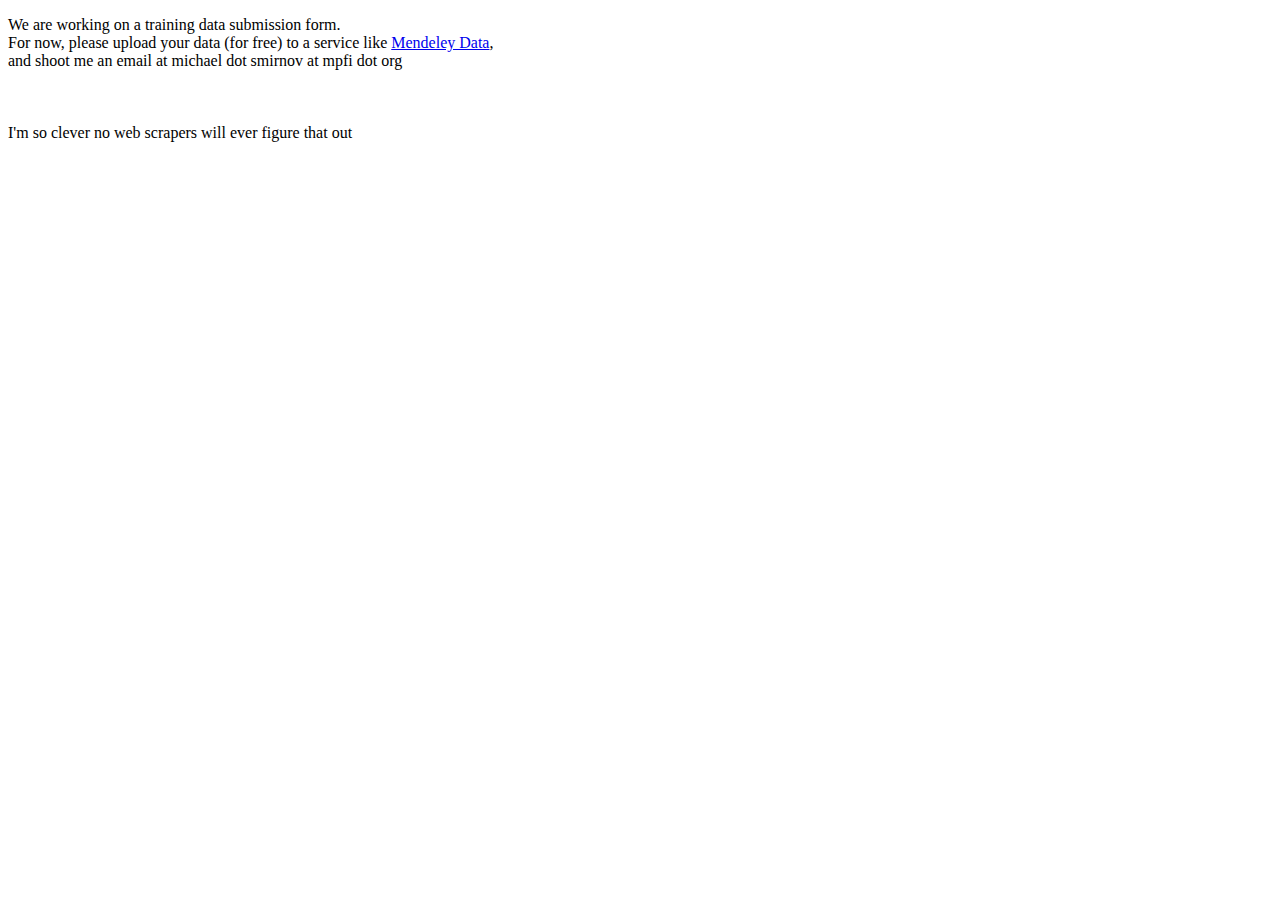
<file: templates/add_training.html>
<!DOCTYPE html>
<html lang="en">
<head>
    <meta charset="UTF-8">
    <title>Submit Training Data</title>
</head>
<body>

<p>We are working on a training data submission form. <br>
    For now, please upload your data (for free) to a service like <a href="https://data.mendeley.com/">Mendeley Data</a>,<br>
    and shoot me an email at michael dot smirnov at mpfi dot org<br><br><br><br>
    I'm so clever no web scrapers will ever figure that out</p>

</body>
</html>
</file>
